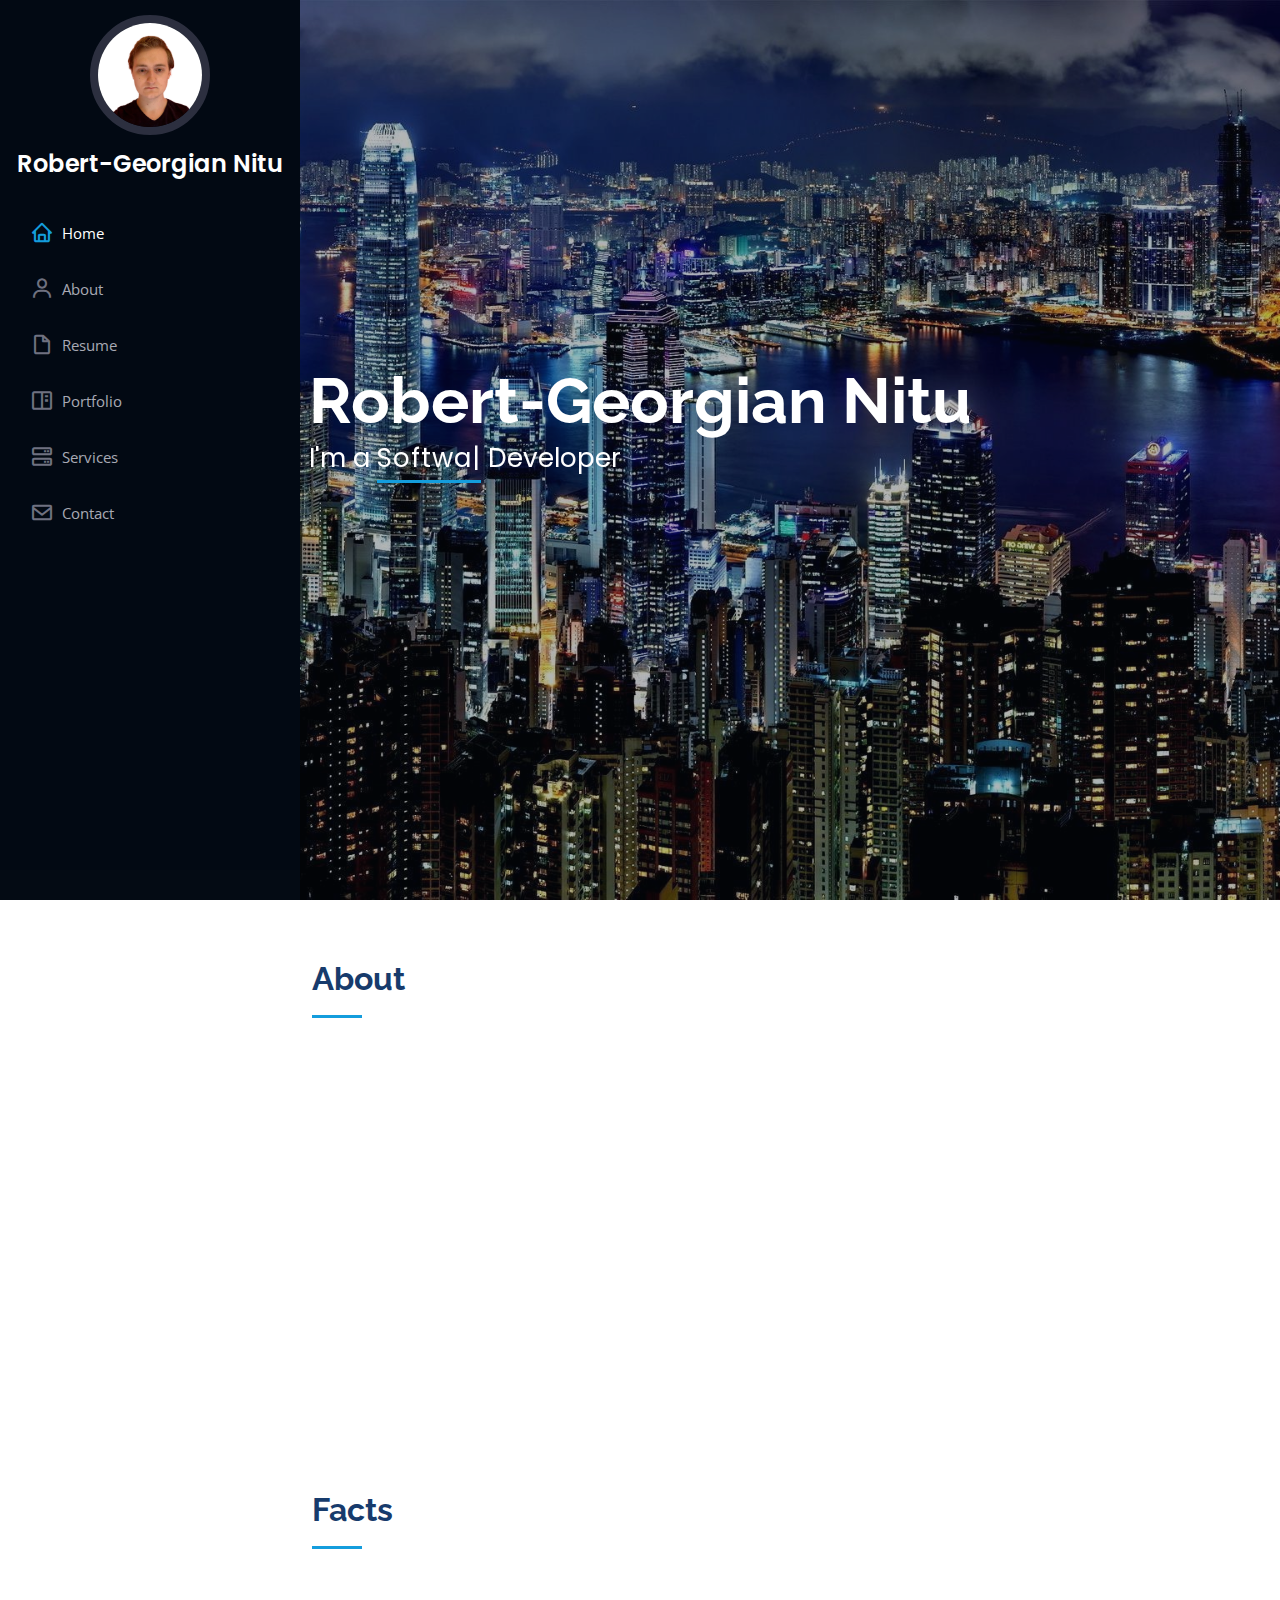
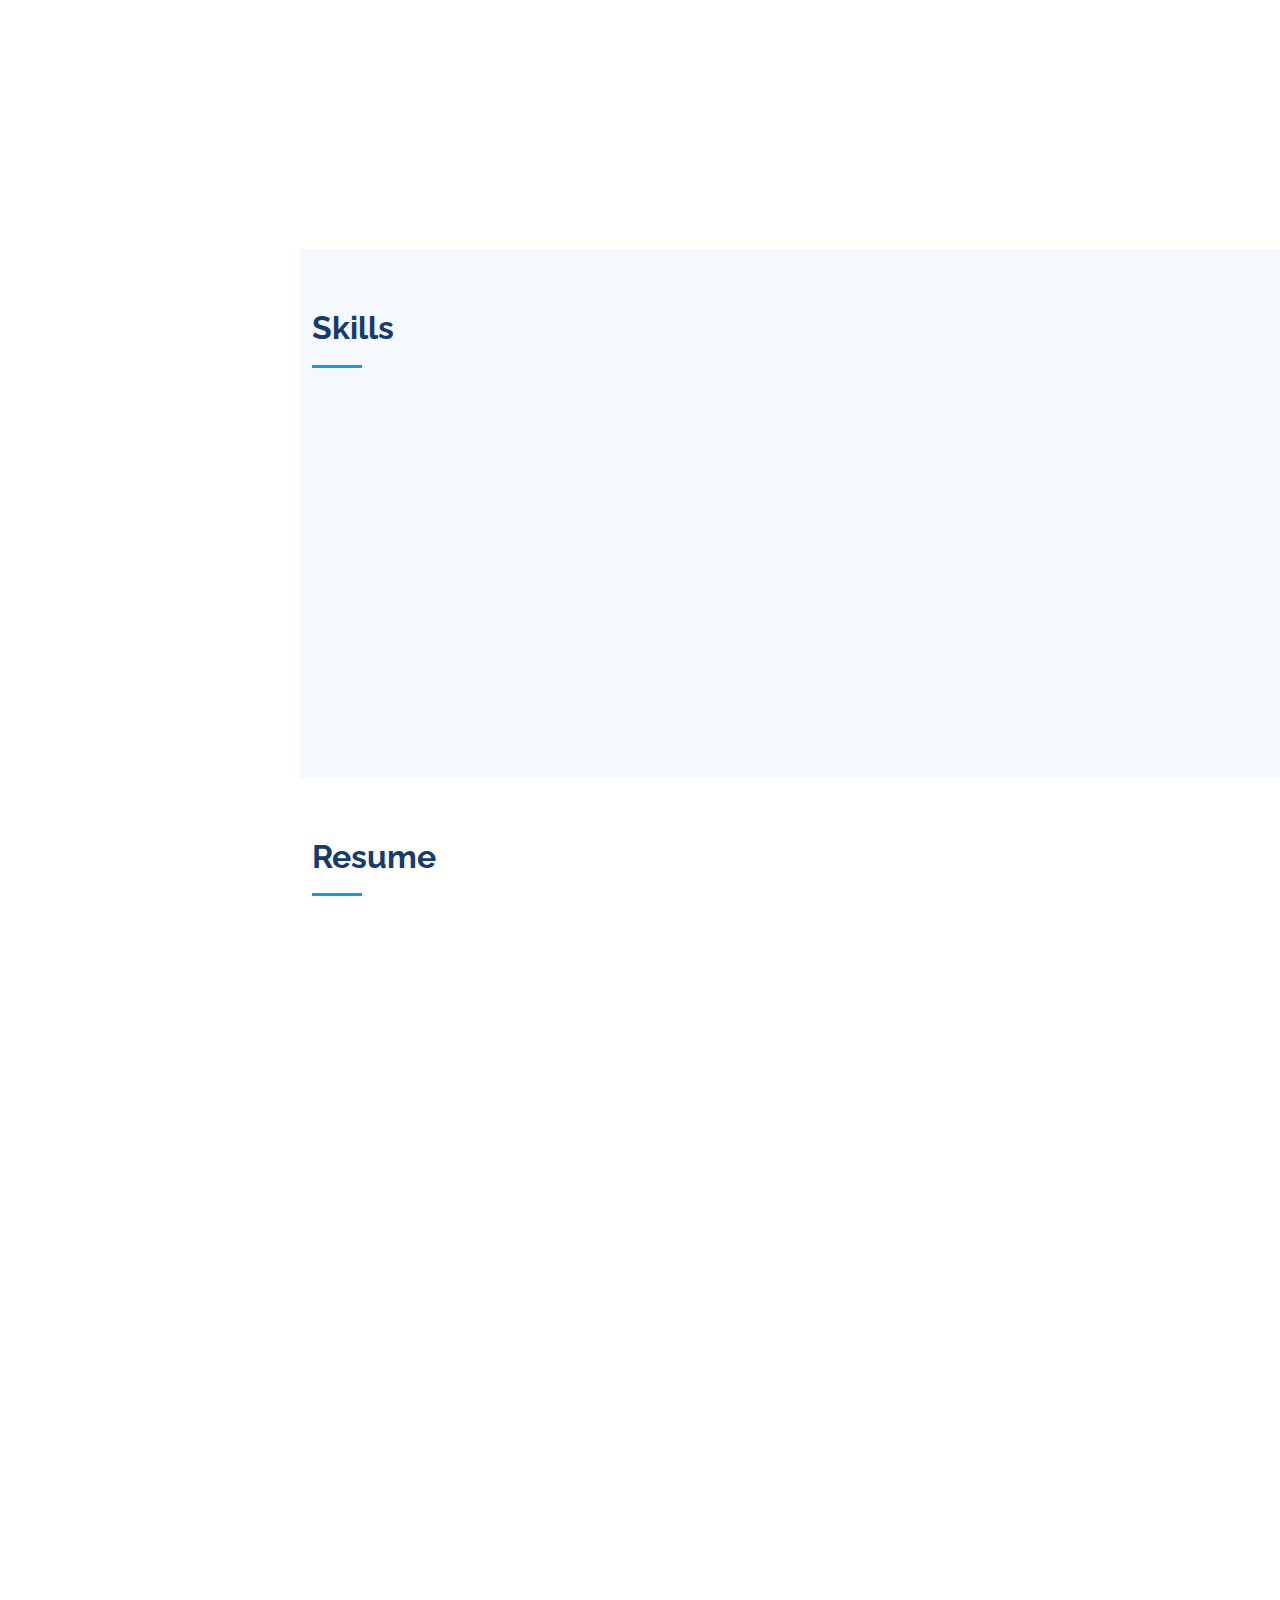
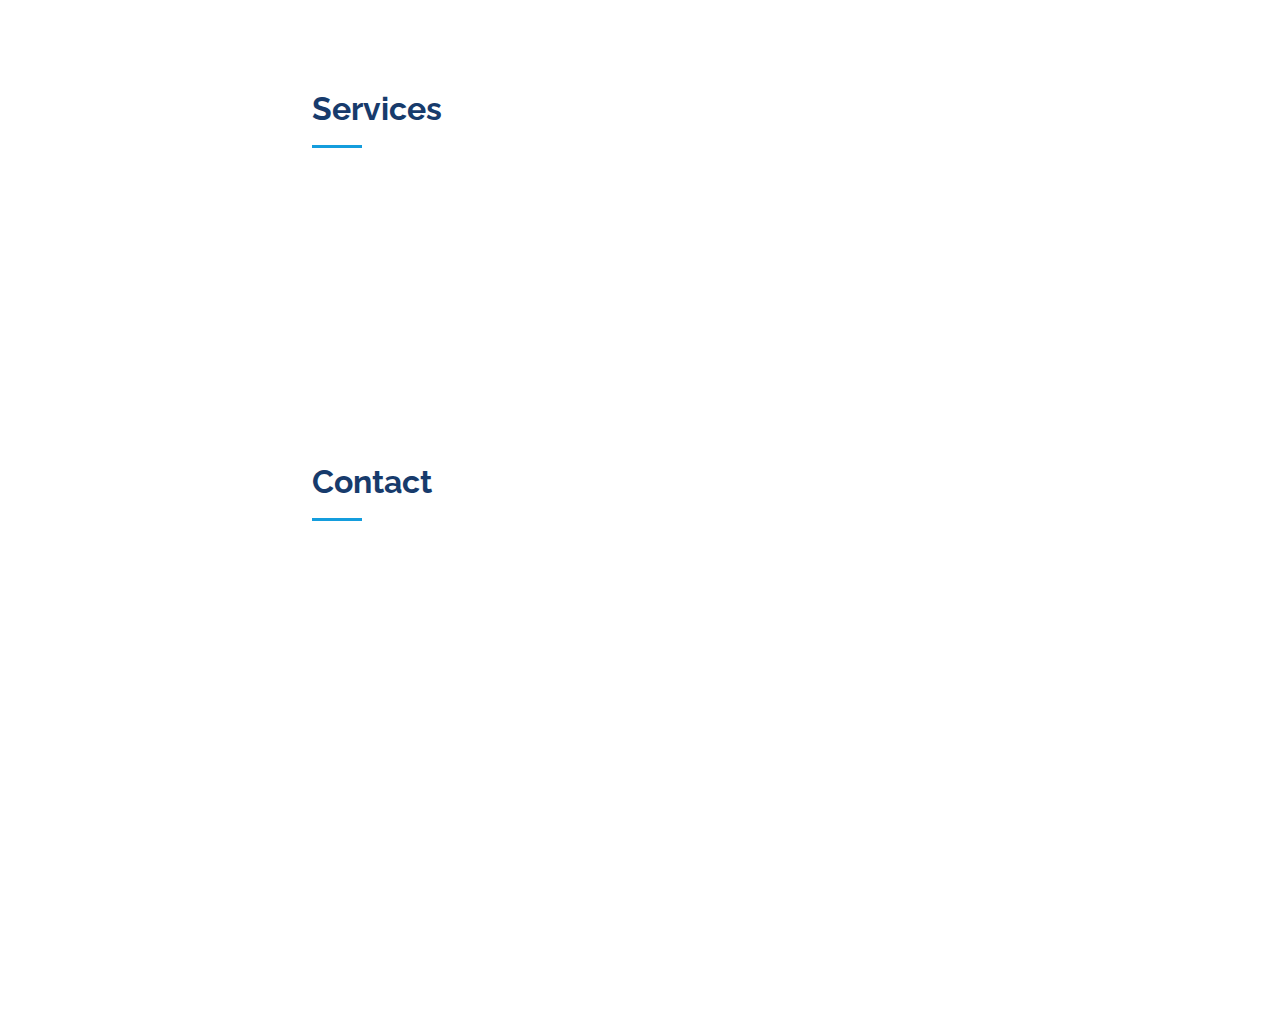
<file: index-en.html>
<!DOCTYPE html>
<html lang="en">

<head>
  <meta charset="utf-8">
  <meta content="width=device-width, initial-scale=1.0" name="viewport">

  <title>Nitu Robert-Georgian</title>
  <meta content="" name="description">
  <meta content="freelance,full stack developer,backend developer,frontend developer,web developer,nitu robert-georgian,nitu robert,nitu,robert-georgian,robert-georgian nitu,nitu robert georgian,portfolio,developer,embedded systems,python,java,javascript,flutter,dart,security,c++,trilingual,italy,3275378003,+393275378003,+39 3275378003" name="keywords">

  <!-- Favicons -->
  <link href="assets/img/favicon.png" rel="icon">
  <link href="assets/img/apple-touch-icon.png" rel="apple-touch-icon">

  <!-- Google Fonts -->
  <link href="https://fonts.googleapis.com/css?family=Open+Sans:300,300i,400,400i,600,600i,700,700i|Raleway:300,300i,400,400i,500,500i,600,600i,700,700i|Poppins:300,300i,400,400i,500,500i,600,600i,700,700i" rel="stylesheet">

  <!-- Vendor CSS Files -->
  <link href="assets/vendor/aos/aos.css" rel="stylesheet">
  <link href="assets/vendor/bootstrap/css/bootstrap.min.css" rel="stylesheet">
  <link href="assets/vendor/bootstrap-icons/bootstrap-icons.css" rel="stylesheet">
  <link href="assets/vendor/boxicons/css/boxicons.min.css" rel="stylesheet">
  <link href="assets/vendor/glightbox/css/glightbox.min.css" rel="stylesheet">
  <link href="assets/vendor/swiper/swiper-bundle.min.css" rel="stylesheet">

  <!-- Template Main CSS File -->
  <link href="assets/css/style.css" rel="stylesheet">
</head>

<body>

  <!-- ======= Mobile nav toggle button ======= -->
  <i class="bi bi-list mobile-nav-toggle d-xl-none"></i>

  <!-- ======= Header ======= -->
  <header id="header">
    <div class="d-flex flex-column">

      <div class="profile">
        <img src="assets/img/profile-img.png" alt="" class="img-fluid" style="border-radius: 100%">
        <h1 class="text-light"><a href="index.html">Robert-Georgian Nitu</a></h1>
      </div>

      <nav id="navbar" class="nav-menu navbar">
        <ul>
          <li><a href="#hero" class="nav-link scrollto active"><i class="bx bx-home"></i> <span>Home</span></a></li>
          <li><a href="#about" class="nav-link scrollto"><i class="bx bx-user"></i> <span>About</span></a></li>
          <li><a href="#resume" class="nav-link scrollto"><i class="bx bx-file-blank"></i> <span>Resume</span></a></li>
          <li><a href="#portfolio" class="nav-link scrollto"><i class="bx bx-book-content"></i> <span>Portfolio</span></a></li>
          <li><a href="#services" class="nav-link scrollto"><i class="bx bx-server"></i> <span>Services</span></a></li>
          <li><a href="#contact" class="nav-link scrollto"><i class="bx bx-envelope"></i> <span>Contact</span></a></li>
        </ul>
      </nav><!-- .nav-menu -->
    </div>
  </header><!-- End Header -->

  <!-- ======= Hero Section ======= -->
  <section id="hero" class="d-flex flex-column justify-content-center align-items-center">
    <div class="hero-container" data-aos="fade-in">
      <h1>Robert-Georgian Nitu</h1>
      <p>I'm a <span class="typed" data-typed-items="Software, Full Stack, Mobile App"></span> Developer</p>
    </div>
  </section><!-- End Hero -->

  <main id="main">

    <!-- ======= About Section ======= -->
    <section id="about" class="about">
      <div class="container">

        <div class="section-title">
          <h2>About</h2>
          <!-- <p>I am a high school student from Italy.</p> -->
        </div>

        <div class="row">
          <div class="col-lg-4" data-aos="fade-right">
            <img src="assets/img/profile-img.png" class="img-fluid" alt="">
          </div>
          <div class="col-lg-8 pt-4 pt-lg-0 content" data-aos="fade-left">
            <h3>Full Stack Developer.</h3>
            <p class="font-italic">
              <!-- Lorem ipsum dolor sit amet, consectetur adipiscing elit, sed do eiusmod tempor incididunt ut labore et dolore -->
              <!-- magna aliqua. -->
            </p>
            <div class="row">
              <div class="col-lg-6">
                <ul>
                  <li><i class="bi bi-chevron-right"></i> <strong>Birthday:</strong> <span>August 28, 2001</span></li>
                  <li><i class="bi bi-chevron-right"></i> <strong>Website:</strong> <span>https://niturobert.github.io/</span></li>
                  <li><i class="bi bi-chevron-right"></i> <strong>Phone:</strong> <span>+39 3275378003</span></li>
                  <li><i class="bi bi-chevron-right"></i> <strong>City:</strong> <span>Brienza, Italy</span></li>
                </ul>
              </div>
              <div class="col-lg-6">
                <ul>
                  <li><i class="bi bi-chevron-right"></i> <strong>Age:</strong> <span id="current-age"></span></li>
                  <li><i class="bi bi-chevron-right"></i> <strong>Degree:</strong> <span>ITIS Diploma</span></li>
                  <li><i class="bi bi-chevron-right"></i> <strong>Email:</strong> <span><a href="mailto:nitu.robert.georgian@gmail.com">nitu.robert.georgian@gmail.com</a></span></li>
                  <li><i class="bi bi-chevron-right"></i> <strong>Freelance:</strong> <span>Available</span></li>
                </ul>
              </div>
            </div>
            <p>
              <!-- Officiis eligendi itaque labore et dolorum mollitia officiis optio vero. Quisquam sunt adipisci omnis et ut. Nulla accusantium dolor incidunt officia tempore. Et eius omnis.
              Cupiditate ut dicta maxime officiis quidem quia. Sed et consectetur qui quia repellendus itaque neque. Aliquid amet quidem ut quaerat cupiditate. Ab et eum qui repellendus omnis culpa magni laudantium dolores. -->
            </p>
          </div>
        </div>

      </div>
    </section><!-- End About Section -->

    <!-- ======= Facts Section ======= -->
    <section id="facts" class="facts">
      <div class="container">

        <div class="section-title">
          <h2>Facts</h2>
          <!-- <p>Magnam dolores commodi suscipit. Necessitatibus eius consequatur ex aliquid fuga eum quidem. Sit sint consectetur velit. Quisquam quos quisquam cupiditate. Et nemo qui impedit suscipit alias ea. Quia fugiat sit in iste officiis commodi quidem hic quas.</p> -->
        </div>

        <div class="row no-gutters">

          <div class="col-lg-3 col-md-6 d-md-flex align-items-md-stretch" data-aos="fade-up">
            <div class="count-box">
              <i class="bi bi-soundwave"></i>
              <span data-purecounter-start="0" data-purecounter-end="3" data-purecounter-duration="1" class="purecounter"></span>
              <p><strong>Languages</strong><br />Fluent in English, Italian and Romanian</p>
            </div>
          </div>

          <div class="col-lg-3 col-md-6 d-md-flex align-items-md-stretch" data-aos="fade-up" data-aos-delay="100">
            <div class="count-box">
              <i class="bi bi-briefcase"></i>
              <span data-purecounter-start="0" data-purecounter-end="1" data-purecounter-duration="1" class="purecounter"></span>
              <p><strong>Projects Managed</strong><br />Worked in 1 startup companies</p>
            </div>
          </div>

          <div class="col-lg-3 col-md-6 d-md-flex align-items-md-stretch" data-aos="fade-up" data-aos-delay="200">
            <div class="count-box">
              <i class="bi bi-code-slash"></i>
              <span data-purecounter-start="0" data-purecounter-end="15" data-purecounter-duration="1" class="purecounter"></span>
              <p><strong>Open Source Projects</strong><br /></p>
            </div>
          </div>

          <div class="col-lg-3 col-md-6 d-md-flex align-items-md-stretch" data-aos="fade-up" data-aos-delay="300">
            <div class="count-box">
              <i class="bi bi-card-checklist"></i>
              <span data-purecounter-start="0" data-purecounter-end="6" data-purecounter-duration="1" class="purecounter"></span>
              <p><strong>Certifications</strong><br /></p>
            </div>
          </div>

        </div>

      </div>
    </section><!-- End Facts Section -->

    <!-- ======= Skills Section ======= -->
    <section id="skills" class="skills section-bg">
      <div class="container">

        <div class="section-title">
          <h2>Skills</h2>
          <!-- <p>Magnam dolores commodi suscipit. Necessitatibus eius consequatur ex aliquid fuga eum quidem. Sit sint consectetur velit. Quisquam quos quisquam cupiditate. Et nemo qui impedit suscipit alias ea. Quia fugiat sit in iste officiis commodi quidem hic quas.</p> -->
        </div>

        <div class="row skills-content">

          <div class="col-lg-6" data-aos="fade-up">

            <div class="progress">
              <span class="skill">HTML <i class="val">100%</i></span>
              <div class="progress-bar-wrap">
                <div class="progress-bar" role="progressbar" aria-valuenow="100" aria-valuemin="0" aria-valuemax="100"></div>
              </div>
            </div>

            <div class="progress">
              <span class="skill">CSS <i class="val">90%</i></span>
              <div class="progress-bar-wrap">
                <div class="progress-bar" role="progressbar" aria-valuenow="90" aria-valuemin="0" aria-valuemax="100"></div>
              </div>
            </div>

            <div class="progress">
              <span class="skill">JavaScript <i class="val">85%</i></span>
              <div class="progress-bar-wrap">
                <div class="progress-bar" role="progressbar" aria-valuenow="85" aria-valuemin="0" aria-valuemax="100"></div>
              </div>
            </div>

            <div class="progress">
              <span class="skill">React <i class="val">80%</i></span>
              <div class="progress-bar-wrap">
                <div class="progress-bar" role="progressbar" aria-valuenow="80" aria-valuemin="0" aria-valuemax="100"></div>
              </div>
            </div>

            <div class="progress">
              <span class="skill">Python <i class="val">90%</i></span>
              <div class="progress-bar-wrap">
                <div class="progress-bar" role="progressbar" aria-valuenow="90" aria-valuemin="0" aria-valuemax="100"></div>
              </div>
            </div>
          </div>
          

          <div class="col-lg-6" data-aos="fade-up" data-aos-delay="100">

            <div class="progress">
              <span class="skill">PHP <i class="val">85%</i></span>
              <div class="progress-bar-wrap">
                <div class="progress-bar" role="progressbar" aria-valuenow="85" aria-valuemin="0" aria-valuemax="100"></div>
              </div>
            </div>

            <div class="progress">
              <span class="skill">Linux <i class="val">90%</i></span>
              <div class="progress-bar-wrap">
                <div class="progress-bar" role="progressbar" aria-valuenow="90" aria-valuemin="0" aria-valuemax="100"></div>
              </div>
            </div>

            <div class="progress">
              <span class="skill">Java<i class="val">80%</i></span>
              <div class="progress-bar-wrap">
                <div class="progress-bar" role="progressbar" aria-valuenow="80" aria-valuemin="0" aria-valuemax="100"></div>
              </div>
            </div>

            <div class="progress">
              <span class="skill">Dart/Flutter<i class="val">65%</i></span>
              <div class="progress-bar-wrap">
                <div class="progress-bar" role="progressbar" aria-valuenow="65" aria-valuemin="0" aria-valuemax="100"></div>
              </div>
            </div>

            <div class="progress">
              <span class="skill">C/C++ <i class="val">70%</i></span>
              <div class="progress-bar-wrap">
                <div class="progress-bar" role="progressbar" aria-valuenow="70" aria-valuemin="0" aria-valuemax="100"></div>
              </div>
            </div>
          </div>
        </div>

      </div>
    </section><!-- End Skills Section -->

    <!-- ======= Resume Section ======= -->
    <section id="resume" class="resume">
      <div class="container">

        <div class="section-title">
          <h2>Resume</h2>
          <!-- <p>Magnam dolores commodi suscipit. Necessitatibus eius consequatur ex aliquid fuga eum quidem. Sit sint consectetur velit. Quisquam quos quisquam cupiditate. Et nemo qui impedit suscipit alias ea. Quia fugiat sit in iste officiis commodi quidem hic quas.</p> -->
        </div>

        <div class="row">
          <div class="col-lg-6" data-aos="fade-up">
            <h3 class="resume-title">Summary</h3>
            <div class="resume-item pb-0">
              <h4>Robert-Georgian Nitu</h4>
              <p><em>Deadline-Driven Software Engineer and Full Stack Developer, with a high focus on security and 2+ years of experience.</em></p>
              <ul>
                <li>Brienza, Basilicata (Italy)</li>
                <li>+39 3275378003</li>
                <li><a href="mailto:nitu.robert.georgian@gmail.com">nitu.robert.georgian@gmail.com</a></li>
              </ul>
            </div>

            <h3 class="resume-title">Professional Experience</h3>
            <div class="resume-item">
              <h4>Embedded Systems Programmer, Backend Developer</h4>
              <h5>2019 - 2020</h5>
              <p><em>KooReminder, Italy</em></p>
              <ul>
                <li>Led the team in the design, development, and implementation of the product</li>
                <li>Delivered the product under budget and within deadlines</li>
                <li>Awarded by the Erasmus Programme</li>
              </ul>
            </div>

          </div>
          <div class="col-lg-6" data-aos="fade-up" data-aos-delay="100">
            
            <h3 class="resume-title">Education</h3>
            <div class="resume-item">
              <h4>IT & Telecomunications</h4>
              <h5>2016 - Present</h5>
              <p><em>ITIS Einstein de Lorenzo, PZ</em></p>
              <!-- <p>Qui deserunt veniam. Et sed aliquam labore tempore sed quisquam iusto autem sit. Ea vero voluptatum qui ut dignissimos deleniti nerada porti sand markend</p> -->
              <ul>
                <li>Website Development</li>
                <li>Android App Development</li>
              </ul>
            </div>
            <div class="resume-item">
              <h4>CyberSecurity</h4>
              <h5>March 2021 - June 2021</h5>
              <p><em>Parthenope University of Naples, NA</em></p>
              <!-- <p>Here I attempted a CyberSecurity course for the Italian CyberChallenge.</p> -->
              <ul>
                <li>Web Security (LFI, SSRF, XSS, etc...)</li>
                <li>Software Security</li>
                <li>Access Control</li>
              </ul>
            </div>
            </div>
        </div>

      </div>
    </section><!-- End Resume Section -->

    <!-- ======= Portfolio Section ======= -->
    <!-- <section id="portfolio" class="portfolio section-bg">
      <div class="container">
        <div class="section-title">
          <h2>Portfolio</h2>
          <h1>COMPLETE ME PLEASE</h1>
        </div>

        <div class="row" data-aos="fade-up">
          <div class="col-lg-12 d-flex justify-content-center">
            <ul id="portfolio-flters">
              <li data-filter="*" class="filter-active">All</li>
              <li data-filter=".filter-app">Apps</li>
              <li data-filter=".filter-game">Games</li>
              <li data-filter=".filter-latex">Documents</li>
              <li data-filter=".filter-web">Web</li>
              <li data-filter=".filter-ai">AI</li>
            </ul>
          </div>
        </div>

        <div class="row portfolio-container" data-aos="fade-up" data-aos-delay="100">
          <div class="col-lg-4 col-md-6 portfolio-item filter-web filter-game">
            <div class="portfolio-wrap">
              <img src="assets/img/portfolio/portfolio-1.jpg" class="" alt="">
              <div class="portfolio-links">
                <a href="assets/img/portfolio/portfolio-1.jpg" data-gallery="portfolioGallery" class="portfolio-lightbox" title="Sudoku Cracker"><i class="bx bx-plus"></i></a>
                <a href="https://niturobert.github.io/sudoku_cracker/" title="More Details"><i class="bx bx-link"></i></a>
              </div>
            </div>
          </div>

          <div class="col-lg-4 col-md-6 portfolio-item filter-ai">
            <div class="portfolio-wrap">
              <img src="assets/img/portfolio/portfolio-2.jpg" class="img-fluid" alt="">
              <div class="portfolio-links">
                <a href="assets/img/portfolio/portfolio-2.jpg" data-gallery="portfolioGallery" class="portfolio-lightbox" title="CamPy"><i class="bx bx-plus"></i></a>
                <a href="portfolio-details.html" title="More Details"><i class="bx bx-link"></i></a>
              </div>
            </div>
          </div>

          <div class="col-lg-4 col-md-6 portfolio-item filter-game">
            <div class="portfolio-wrap">
              <img src="assets/img/portfolio/portfolio-3.jpg" class="img-fluid" alt="">
              <div class="portfolio-links">
                <a href="assets/img/portfolio/portfolio-3.jpg" data-gallery="portfolioGallery" class="portfolio-lightbox" title="Pythonin' Around"><i class="bx bx-plus"></i></a>
                <a href="portfolio-details.html" title="More Details"><i class="bx bx-link"></i></a>
              </div>
            </div>
          </div>

          <div class="col-lg-4 col-md-6 portfolio-item filter-web filter-latex">
            <div class="portfolio-wrap">
              <img src="assets/img/portfolio/portfolio-6.jpg" class="img-fluid" alt="">
              <div class="portfolio-links">
                <a href="assets/img/portfolio/portfolio-6.jpg" data-gallery="portfolioGallery" class="portfolio-lightbox" title="Infinity"><i class="bx bx-plus"></i></a>
                <a href="https://niturobert.github.io/infinito/index.html" title="More Details"><i class="bx bx-link"></i></a>
              </div>
            </div>
          </div>
        </div>

      </div>
    </section> -->

    <!-- ======= Services Section ======= -->
    <section id="services" class="services">
      <div class="container">

        <div class="section-title">
          <h2>Services</h2>
        </div>

        <div class="row">
          <!-- <div class="col-lg-4 col-md-6 icon-box" data-aos="fade-up"> -->
            <!-- <div class="icon"><i class="bi bi-chat-left"></i></div> -->
            <!-- <h4 class="title"><a href="">Communication</a></h4> -->
            <!-- <p class="description">Communicated with customers daily, asked for feedback and improved their user experience.</p> -->
          <!-- </div> -->
          <div class="col-lg-4 col-md-6 icon-box" data-aos="fade-up" data-aos-delay="100">
            <div class="icon"><i class="bi bi-terminal"></i></div>
            <h4 class="title"><a href="">Command Line</a></h4>
            <p class="description">The command line can be used to manage and automate tasks on remote machines.</p>
          </div>
          <!-- <div class="col-lg-4 col-md-6 icon-box" data-aos="fade-up" data-aos-delay="200">
            <div class="icon"><i class="bi bi-speedometer2"></i></div>
            <h4 class="title"><a href="">Performance</a></h4>
            <p class="description">Good performance keeps people on the website, increasing the number of customers.</p>
          </div>
          <div class="col-lg-4 col-md-6 icon-box" data-aos="fade-up" data-aos-delay="300">
            <div class="icon"><i class="bi bi-tags"></i></div>
            <h4 class="title"><a href="">SEO</a></h4>
            <p class="description">God</p>
          </div> -->
          <div class="col-lg-4 col-md-6 icon-box" data-aos="fade-up" data-aos-delay="400">
            <div class="icon"><i class="bi bi-shield-check"></i></div>
            <h4 class="title"><a href="">Security</a></h4>
            <p class="description">Experience in identifying and patching security flaws</p>
          </div>
          <div class="col-lg-4 col-md-6 icon-box" data-aos="fade-up" data-aos-delay="500">
            <div class="icon"><i class="bi bi-hdd-network"></i></div>
            <h4 class="title"><a href="">System Administration</a></h4>
            <p class="description">Experience with Debian, CentOS and SUSE systems.</p>
          </div>
        </div>

      </div>
    </section><!-- End Services Section -->

    <!-- ======= Contact Section ======= -->
    <section id="contact" class="contact">
      <div class="container">

        <div class="section-title">
          <h2>Contact</h2>
          <!-- <p>You can contact me by sending me an email or a phone call.</p> -->
        </div>

        <div class="row" data-aos="fade-in">

          <div class="col-lg-5 d-flex align-items-stretch">
            <div class="info">
              <div class="address">
                <i class="bi bi-geo-alt"></i>
                <h4>Location:</h4>
                <p>Vico Maschito, 6, Brienza, Italy 85050</p>
              </div>

              <div class="email">
                <i class="bi bi-envelope"></i>
                <h4>Email:</h4>
                <p><a href="mailto:nitu.robert.georgian@gmail.com">nitu.robert.georgian@gmail.com</a></p>
              </div>

              <div class="phone">
                <i class="bi bi-phone"></i>
                <h4>Call:</h4>
                <p>+39 3275378003</p>
              </div>
            </div>

          </div>
        </div>

      </div>
    </section>

  </main>

  <!-- ======= Footer ======= -->
  <footer id="footer">
    <div class="container">
      <!-- <select id="select-translation" class="form-select" aria-label="Select the language" style="background-color: #121923; color: white;" onchange="translate_page()"> -->
        <!-- <option selected value="en">English</option> -->
        <!-- <option value="it">Italiano</option> -->
        <!-- <option value="ro">Romana</option> -->
      <!-- </select> -->
    </div>
  </footer><!-- End  Footer -->

  <a href="#" class="back-to-top d-flex align-items-center justify-content-center"><i class="bi bi-arrow-up-short"></i></a>

  <!-- Vendor JS Files -->
  <script src="assets/vendor/aos/aos.js"></script>
  <script src="assets/vendor/bootstrap/js/bootstrap.bundle.min.js"></script>
  <script src="assets/vendor/glightbox/js/glightbox.min.js"></script>
  <script src="assets/vendor/isotope-layout/isotope.pkgd.min.js"></script>
  <script src="assets/vendor/php-email-form/validate.js"></script>
  <script src="assets/vendor/purecounter/purecounter.js"></script>
  <script src="assets/vendor/swiper/swiper-bundle.min.js"></script>
  <script src="assets/vendor/typed.js/typed.min.js"></script>
  <script src="assets/vendor/waypoints/noframework.waypoints.js"></script>

  <!-- Template Main JS File -->
  <script src="assets/js/main.js"></script>
</body>

</html>
</file>
<file: assets/css/style.css>
body {
  font-family: "Open Sans", sans-serif;
  color: #272829;
}

a {
  color: #149ddd;
  text-decoration: none;
}

a:hover {
  color: #37b3ed;
  text-decoration: none;
}

h1, h2, h3, h4, h5, h6 {
  font-family: "Raleway", sans-serif;
}

/*--------------------------------------------------------------
# Back to top button
--------------------------------------------------------------*/
.back-to-top {
  position: fixed;
  visibility: hidden;
  opacity: 0;
  right: 15px;
  bottom: 15px;
  z-index: 996;
  background: #149ddd;
  width: 40px;
  height: 40px;
  border-radius: 50px;
  transition: all 0.4s;
}

.back-to-top i {
  font-size: 28px;
  color: #fff;
  line-height: 0;
}

.back-to-top:hover {
  background: #2eafec;
  color: #fff;
}

.back-to-top.active {
  visibility: visible;
  opacity: 1;
}

/*--------------------------------------------------------------
# Header
--------------------------------------------------------------*/
#header {
  position: fixed;
  top: 0;
  left: 0;
  bottom: 0;
  width: 300px;
  transition: all ease-in-out 0.5s;
  z-index: 9997;
  transition: all 0.5s;
  padding: 0 15px;
  /* background: #040b14; */
  background: #020913;
  overflow-y: auto;
}

#header .profile img {
  margin: 15px auto;
  display: block;
  width: 120px;
  border: 8px solid #2c2f3f;
}

#header .profile h1 {
  font-size: 24px;
  margin: 0;
  padding: 0;
  font-weight: 600;
  -moz-text-align-last: center;
  text-align-last: center;
  font-family: "Poppins", sans-serif;
}

#header .profile h1 a, #header .profile h1 a:hover {
  color: #fff;
  text-decoration: none;
}

#header .profile .social-links a {
  font-size: 18px;
  display: inline-block;
  background: #212431;
  color: #fff;
  line-height: 1;
  padding: 8px 0;
  margin-right: 4px;
  border-radius: 50%;
  text-align: center;
  width: 36px;
  height: 36px;
  transition: 0.3s;
}

#header .profile .social-links a:hover {
  background: #149ddd;
  color: #fff;
  text-decoration: none;
}

#main {
  margin-left: 300px;
}

@media (max-width: 1199px) {
  #header {
    left: -300px;
  }
  #main {
    margin-left: 0;
  }
}

/*--------------------------------------------------------------
# Navigation Menu
--------------------------------------------------------------*/
/* Desktop Navigation */
.nav-menu {
  padding: 30px 0 0 0;
}

.nav-menu * {
  margin: 0;
  padding: 0;
  list-style: none;
}

.nav-menu > ul > li {
  position: relative;
  white-space: nowrap;
}

.nav-menu a {
  display: flex;
  align-items: center;
  color: #a8a9b4;
  padding: 12px 15px;
  margin-bottom: 8px;
  transition: 0.3s;
  font-size: 15px;
}

.nav-menu a i {
  font-size: 24px;
  padding-right: 8px;
  color: #6f7180;
}

.nav-menu a:hover, .nav-menu .active, .nav-menu li:hover > a {
  text-decoration: none;
  color: #fff;
}

.nav-menu a:hover i, .nav-menu .active i, .nav-menu li:hover > a i {
  color: #149ddd;
}

/* Mobile Navigation */
.mobile-nav-toggle {
  position: fixed;
  right: 15px;
  top: 15px;
  z-index: 9998;
  border: 0;
  font-size: 24px;
  transition: all 0.4s;
  outline: none !important;
  background-color: #149ddd;
  color: #fff;
  width: 40px;
  height: 40px;
  display: inline-flex;
  align-items: center;
  justify-content: center;
  line-height: 0;
  border-radius: 50px;
  cursor: pointer;
}

.mobile-nav-active {
  overflow: hidden;
}

.mobile-nav-active #header {
  left: 0;
}

/*--------------------------------------------------------------
# Hero Section
--------------------------------------------------------------*/
#hero {
  width: 100%;
  height: 100vh;
  background: url("/assets/img/hero-2.jpg") top center;
  background-size: cover;
}

#hero:before {
  content: "";
  background: rgba(5, 13, 24, 0.3);
  position: absolute;
  bottom: 0;
  top: 0;
  left: 0;
  right: 0;
  z-index: 1;
}

#hero .hero-container {
  position: relative;
  z-index: 2;
  min-width: 300px;
}

#hero h1 {
  margin: 0 0 10px 0;
  font-size: 64px;
  font-weight: 700;
  line-height: 56px;
  color: #fff;
}

#hero p {
  color: #fff;
  margin-bottom: 50px;
  font-size: 26px;
  font-family: "Poppins", sans-serif;
}

#hero p span {
  color: #fff;
  padding-bottom: 4px;
  letter-spacing: 1px;
  border-bottom: 3px solid #149ddd;
}

@media (min-width: 1024px) {
  #hero {
    background-attachment: fixed;
  }
}

@media (max-width: 768px) {
  #hero h1 {
    font-size: 28px;
    line-height: 36px;
  }
  #hero h2 {
    font-size: 18px;
    line-height: 24px;
    margin-bottom: 30px;
  }
}

/*--------------------------------------------------------------
# Sections General
--------------------------------------------------------------*/
section {
  padding: 60px 0;
  overflow: hidden;
}

.section-bg {
  background: #f5f8fd;
}

.section-title {
  padding-bottom: 30px;
}

.section-title h2 {
  font-size: 32px;
  font-weight: bold;
  margin-bottom: 20px;
  padding-bottom: 20px;
  position: relative;
  color: #173b6c;
}

.section-title h2::after {
  content: '';
  position: absolute;
  display: block;
  width: 50px;
  height: 3px;
  background: #149ddd;
  bottom: 0;
  left: 0;
}

.section-title p {
  margin-bottom: 0;
}

/*--------------------------------------------------------------
# About
--------------------------------------------------------------*/
.about .content h3 {
  font-weight: 700;
  font-size: 26px;
  color: #173b6c;
}

.about .content ul {
  list-style: none;
  padding: 0;
}

.about .content ul li {
  margin-bottom: 20px;
  display: flex;
  align-items: center;
}

.about .content ul strong {
  margin-right: 10px;
}

.about .content ul i {
  font-size: 16px;
  margin-right: 5px;
  color: #149ddd;
  line-height: 0;
}

.about .content p:last-child {
  margin-bottom: 0;
}

/*--------------------------------------------------------------
# Facts
--------------------------------------------------------------*/
.facts {
  padding-bottom: 30px;
}

.facts .count-box {
  padding: 30px;
  width: 100%;
}

.facts .count-box i {
  display: block;
  font-size: 44px;
  color: #149ddd;
  float: left;
  line-height: 0;
}

.facts .count-box span {
  font-size: 48px;
  line-height: 40px;
  display: block;
  font-weight: 700;
  color: #050d18;
  margin-left: 60px;
}

.facts .count-box p {
  padding: 15px 0 0 0;
  margin: 0 0 0 60px;
  font-family: "Raleway", sans-serif;
  font-size: 14px;
  color: #122f57;
}

.facts .count-box a {
  font-weight: 600;
  display: block;
  margin-top: 20px;
  color: #122f57;
  font-size: 15px;
  font-family: "Poppins", sans-serif;
  transition: ease-in-out 0.3s;
}

.facts .count-box a:hover {
  color: #1f5297;
}

/*--------------------------------------------------------------
# Akills
--------------------------------------------------------------*/
.skills .progress {
  height: 60px;
  display: block;
  background: none;
  border-radius: 0;
}

.skills .progress .skill {
  padding: 0;
  margin: 0 0 6px 0;
  text-transform: uppercase;
  display: block;
  font-weight: 600;
  font-family: "Poppins", sans-serif;
  color: #050d18;
}

.skills .progress .skill .val {
  float: right;
  font-style: normal;
}

.skills .progress-bar-wrap {
  background: #dce8f8;
  height: 10px;
}

.skills .progress-bar {
  width: 1px;
  height: 10px;
  transition: .9s;
  background-color: #149ddd;
}

/*--------------------------------------------------------------
# Resume
--------------------------------------------------------------*/
.resume .resume-title {
  font-size: 26px;
  font-weight: 700;
  margin-top: 20px;
  margin-bottom: 20px;
  color: #050d18;
}

.resume .resume-item {
  padding: 0 0 20px 20px;
  margin-top: -2px;
  border-left: 2px solid #1f5297;
  position: relative;
}

.resume .resume-item h4 {
  line-height: 18px;
  font-size: 18px;
  font-weight: 600;
  text-transform: uppercase;
  font-family: "Poppins", sans-serif;
  color: #050d18;
  margin-bottom: 10px;
}

.resume .resume-item h5 {
  font-size: 16px;
  background: #e4edf9;
  padding: 5px 15px;
  display: inline-block;
  font-weight: 600;
  margin-bottom: 10px;
}

.resume .resume-item ul {
  padding-left: 20px;
}

.resume .resume-item ul li {
  padding-bottom: 10px;
}

.resume .resume-item:last-child {
  padding-bottom: 0;
}

.resume .resume-item::before {
  content: "";
  position: absolute;
  width: 16px;
  height: 16px;
  border-radius: 50px;
  left: -9px;
  top: 0;
  background: #fff;
  border: 2px solid #1f5297;
}

/*--------------------------------------------------------------
# Portfolio
--------------------------------------------------------------*/
.portfolio .portfolio-item {
  margin-bottom: 30px;
}

.portfolio #portfolio-flters {
  padding: 0;
  margin: 0 auto 35px auto;
  list-style: none;
  text-align: center;
  background: #fff;
  border-radius: 50px;
  padding: 2px 15px;
}

.portfolio #portfolio-flters li {
  cursor: pointer;
  display: inline-block;
  padding: 10px 15px 8px 15px;
  font-size: 14px;
  font-weight: 600;
  line-height: 1;
  text-transform: uppercase;
  color: #272829;
  margin-bottom: 5px;
  transition: all 0.3s ease-in-out;
}

.portfolio #portfolio-flters li:hover, .portfolio #portfolio-flters li.filter-active {
  color: #149ddd;
}

.portfolio #portfolio-flters li:last-child {
  margin-right: 0;
}

.portfolio .portfolio-wrap {
  transition: 0.3s;
  position: relative;
  overflow: hidden;
  z-index: 1;
}

.portfolio .portfolio-wrap::before {
  content: "";
  background: rgba(255, 255, 255, 0.5);
  position: absolute;
  left: 0;
  right: 0;
  top: 0;
  bottom: 0;
  transition: all ease-in-out 0.3s;
  z-index: 2;
  opacity: 0;
}

.portfolio .portfolio-wrap .portfolio-links {
  opacity: 1;
  left: 0;
  right: 0;
  bottom: -60px;
  z-index: 3;
  position: absolute;
  transition: all ease-in-out 0.3s;
  display: flex;
  justify-content: center;
}

.portfolio .portfolio-wrap .portfolio-links a {
  color: #fff;
  font-size: 28px;
  text-align: center;
  background: rgba(20, 157, 221, 0.75);
  transition: 0.3s;
  width: 50%;
}

.portfolio .portfolio-wrap .portfolio-links a:hover {
  background: rgba(20, 157, 221, 0.95);
}

.portfolio .portfolio-wrap .portfolio-links a + a {
  border-left: 1px solid #37b3ed;
}

.portfolio .portfolio-wrap:hover::before {
  top: 0;
  left: 0;
  right: 0;
  bottom: 0;
  opacity: 1;
}

.portfolio .portfolio-wrap:hover .portfolio-links {
  opacity: 1;
  bottom: 0;
}

/*--------------------------------------------------------------
# Portfolio Details
--------------------------------------------------------------*/
.portfolio-details {
  padding-top: 40px;
}

.portfolio-details .portfolio-details-slider img {
  width: 100%;
}

.portfolio-details .portfolio-details-slider .swiper-pagination {
  margin-top: 20px;
  position: relative;
}

.portfolio-details .portfolio-details-slider .swiper-pagination .swiper-pagination-bullet {
  width: 12px;
  height: 12px;
  background-color: #fff;
  opacity: 1;
  border: 1px solid #149ddd;
}

.portfolio-details .portfolio-details-slider .swiper-pagination .swiper-pagination-bullet-active {
  background-color: #149ddd;
}

.portfolio-details .portfolio-info {
  padding: 30px;
  box-shadow: 0px 0 30px rgba(5, 13, 24, 0.08);
}

.portfolio-details .portfolio-info h3 {
  font-size: 22px;
  font-weight: 700;
  margin-bottom: 20px;
  padding-bottom: 20px;
  border-bottom: 1px solid #eee;
}

.portfolio-details .portfolio-info ul {
  list-style: none;
  padding: 0;
  font-size: 15px;
}

.portfolio-details .portfolio-info ul li + li {
  margin-top: 10px;
}

.portfolio-details .portfolio-description {
  padding-top: 30px;
}

.portfolio-details .portfolio-description h2 {
  font-size: 26px;
  font-weight: 700;
  margin-bottom: 20px;
}

.portfolio-details .portfolio-description p {
  padding: 0;
}

/*--------------------------------------------------------------
# Services
--------------------------------------------------------------*/
.services .icon-box {
  margin-bottom: 20px;
}

.services .icon {
  float: left;
  display: flex;
  align-items: center;
  justify-content: center;
  width: 54px;
  height: 54px;
  background: #149ddd;
  border-radius: 50%;
  transition: 0.5s;
  border: 1px solid #149ddd;
}

.services .icon i {
  color: #fff;
  font-size: 24px;
  line-height: 0;
}

.services .icon-box:hover .icon {
  background: #fff;
}

.services .icon-box:hover .icon i {
  color: #149ddd;
}

.services .title {
  margin-left: 80px;
  font-weight: 700;
  margin-bottom: 15px;
  font-size: 18px;
}

.services .title a {
  color: #343a40;
}

.services .title a:hover {
  color: #149ddd;
}

.services .description {
  margin-left: 80px;
  line-height: 24px;
  font-size: 14px;
}

/*--------------------------------------------------------------
# Testimonials
--------------------------------------------------------------*/
.testimonials .testimonial-item {
  box-sizing: content-box;
  text-align: center;
  min-height: 320px;
}

.testimonials .testimonial-item .testimonial-img {
  width: 90px;
  border-radius: 50%;
  margin: 0 auto;
}

.testimonials .testimonial-item h3 {
  font-size: 18px;
  font-weight: bold;
  margin: 10px 0 5px 0;
  color: #111;
}

.testimonials .testimonial-item h4 {
  font-size: 14px;
  color: #999;
  margin: 0;
}

.testimonials .testimonial-item .quote-icon-left, .testimonials .testimonial-item .quote-icon-right {
  color: #c3e8fa;
  font-size: 26px;
}

.testimonials .testimonial-item .quote-icon-left {
  display: inline-block;
  left: -5px;
  position: relative;
}

.testimonials .testimonial-item .quote-icon-right {
  display: inline-block;
  right: -5px;
  position: relative;
  top: 10px;
}

.testimonials .testimonial-item p {
  font-style: italic;
  margin: 0 15px 15px 15px;
  padding: 20px;
  background: #fff;
  position: relative;
  margin-bottom: 35px;
  border-radius: 6px;
  box-shadow: 0px 2px 15px rgba(0, 0, 0, 0.1);
}

.testimonials .testimonial-item p::after {
  content: "";
  width: 0;
  height: 0;
  border-top: 20px solid #fff;
  border-right: 20px solid transparent;
  border-left: 20px solid transparent;
  position: absolute;
  bottom: -20px;
  left: calc(50% - 20px);
}

.testimonials .swiper-pagination {
  margin-top: 20px;
  position: relative;
}

.testimonials .swiper-pagination .swiper-pagination-bullet {
  width: 12px;
  height: 12px;
  background-color: #fff;
  opacity: 1;
  border: 1px solid #149ddd;
}

.testimonials .swiper-pagination .swiper-pagination-bullet-active {
  background-color: #149ddd;
}

/*--------------------------------------------------------------
# Contact
--------------------------------------------------------------*/
.contact {
  padding-bottom: 130px;
}

.contact .info {
  padding: 30px;
  background: #fff;
  width: 100%;
  box-shadow: 0 0 24px 0 rgba(0, 0, 0, 0.12);
}

.contact .info i {
  font-size: 20px;
  color: #149ddd;
  float: left;
  width: 44px;
  height: 44px;
  background: #dff3fc;
  display: flex;
  justify-content: center;
  align-items: center;
  border-radius: 50px;
  transition: all 0.3s ease-in-out;
}

.contact .info h4 {
  padding: 0 0 0 60px;
  font-size: 22px;
  font-weight: 600;
  margin-bottom: 5px;
  color: #050d18;
}

.contact .info p {
  padding: 0 0 10px 60px;
  margin-bottom: 20px;
  font-size: 14px;
  color: #173b6c;
}

.contact .info .email p {
  padding-top: 5px;
}

.contact .info .social-links {
  padding-left: 60px;
}

.contact .info .social-links a {
  font-size: 18px;
  display: inline-block;
  background: #333;
  color: #fff;
  line-height: 1;
  padding: 8px 0;
  border-radius: 50%;
  text-align: center;
  width: 36px;
  height: 36px;
  transition: 0.3s;
  margin-right: 10px;
}

.contact .info .social-links a:hover {
  background: #149ddd;
  color: #fff;
}

.contact .info .email:hover i, .contact .info .address:hover i, .contact .info .phone:hover i {
  background: #149ddd;
  color: #fff;
}

.contact .php-email-form {
  width: 100%;
  padding: 30px;
  background: #fff;
  box-shadow: 0 0 24px 0 rgba(0, 0, 0, 0.12);
}

.contact .php-email-form .form-group {
  padding-bottom: 8px;
}

.contact .php-email-form .validate {
  display: none;
  color: red;
  margin: 0 0 15px 0;
  font-weight: 400;
  font-size: 13px;
}

.contact .php-email-form .error-message {
  display: none;
  color: #fff;
  background: #ed3c0d;
  text-align: left;
  padding: 15px;
  font-weight: 600;
}

.contact .php-email-form .error-message br + br {
  margin-top: 25px;
}

.contact .php-email-form .sent-message {
  display: none;
  color: #fff;
  background: #18d26e;
  text-align: center;
  padding: 15px;
  font-weight: 600;
}

.contact .php-email-form .loading {
  display: none;
  background: #fff;
  text-align: center;
  padding: 15px;
}

.contact .php-email-form .loading:before {
  content: "";
  display: inline-block;
  border-radius: 50%;
  width: 24px;
  height: 24px;
  margin: 0 10px -6px 0;
  border: 3px solid #18d26e;
  border-top-color: #eee;
  -webkit-animation: animate-loading 1s linear infinite;
  animation: animate-loading 1s linear infinite;
}

.contact .php-email-form .form-group {
  margin-bottom: 15px;
}

.contact .php-email-form label {
  padding-bottom: 8px;
}

.contact .php-email-form input, .contact .php-email-form textarea {
  border-radius: 0;
  box-shadow: none;
  font-size: 14px;
}

.contact .php-email-form input {
  height: 44px;
}

.contact .php-email-form textarea {
  padding: 10px 15px;
}

.contact .php-email-form button[type="submit"] {
  background: #149ddd;
  border: 0;
  padding: 10px 24px;
  color: #fff;
  transition: 0.4s;
  border-radius: 4px;
}

.contact .php-email-form button[type="submit"]:hover {
  background: #37b3ed;
}

@-webkit-keyframes animate-loading {
  0% {
    transform: rotate(0deg);
  }
  100% {
    transform: rotate(360deg);
  }
}

@keyframes animate-loading {
  0% {
    transform: rotate(0deg);
  }
  100% {
    transform: rotate(360deg);
  }
}

/*--------------------------------------------------------------
# Breadcrumbs
--------------------------------------------------------------*/
.breadcrumbs {
  padding: 20px 0;
  background: #f9f9f9;
}

.breadcrumbs h2 {
  font-size: 26px;
  font-weight: 300;
}

.breadcrumbs ol {
  display: flex;
  flex-wrap: wrap;
  list-style: none;
  padding: 0;
  margin: 0;
  font-size: 15px;
}

.breadcrumbs ol li + li {
  padding-left: 10px;
}

.breadcrumbs ol li + li::before {
  display: inline-block;
  padding-right: 10px;
  color: #0e2442;
  content: "/";
}

@media (max-width: 768px) {
  .breadcrumbs .d-flex {
    display: block !important;
  }
  .breadcrumbs ol {
    display: block;
  }
  .breadcrumbs ol li {
    display: inline-block;
  }
}

/*--------------------------------------------------------------
# Footer
--------------------------------------------------------------*/
#footer {
  padding: 15px;
  color: #f4f6fd;
  font-size: 14px;
  position: fixed;
  left: 0;
  bottom: 0;
  width: 300px;
  z-index: 9999;
  background: #040b14;
}

#footer .copyright {
  text-align: center;
}

#footer .credits {
  padding-top: 5px;
  text-align: center;
  font-size: 13px;
  color: #eaebf0;
}

@media (max-width: 1199px) {
  #footer {
    position: static;
    width: auto;
    padding-right: 20px 15px;
  }
}
</file>
